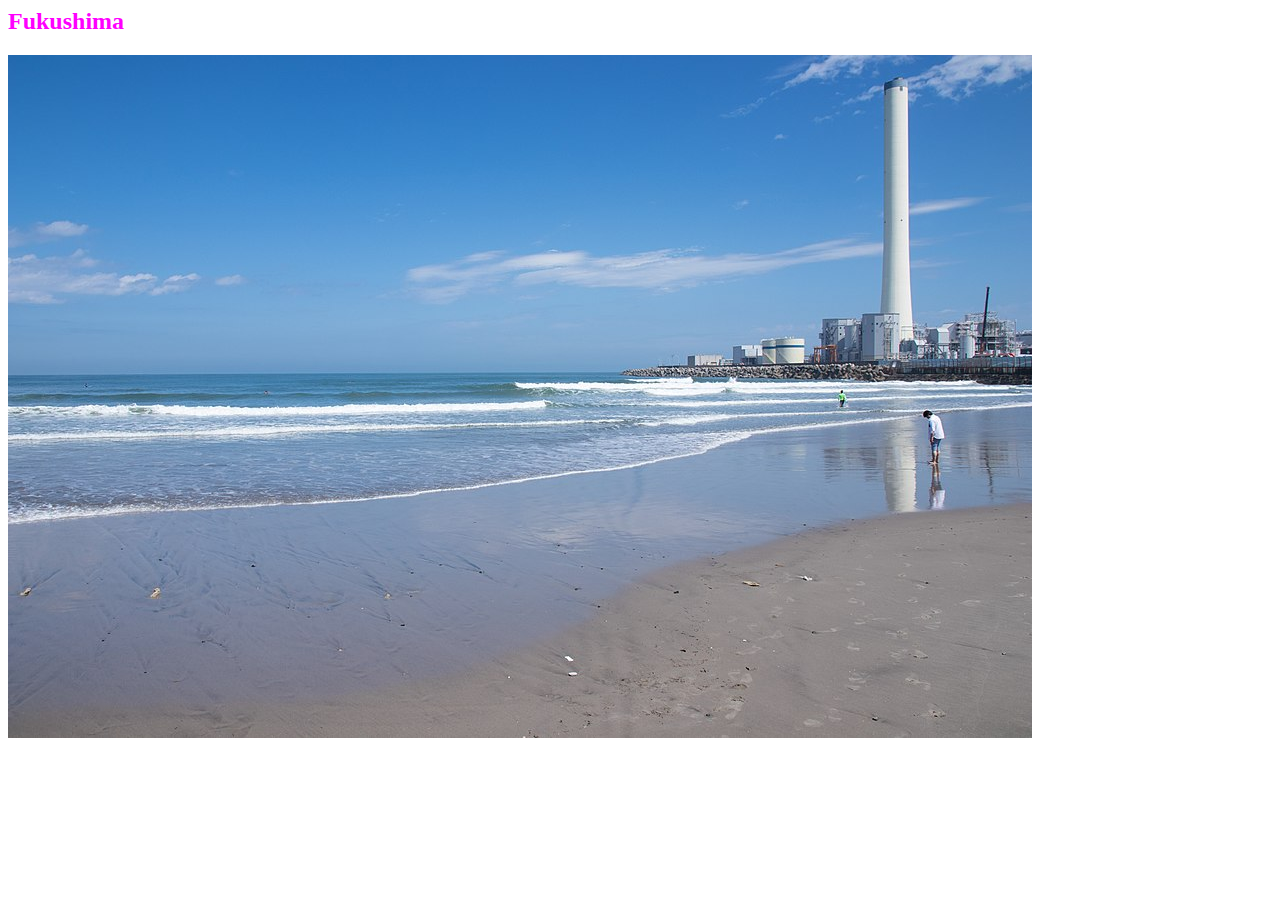
<file: localitaMare.html>
<html>
	<head>
		<title>Titolo</title>
		<link rel="stylesheet" type="text/css" href="./css/style.css">
	</head>
	<body>
		<h2 class="text-red">Fukushima</h2>
		<img src="./img/fukushima2.jpg"></img>
	</body>
</html>
</file>
<file: css/style.css>
.text-red {
	color: #ff00ff;
}

.text-center {
	text-align: center;
}
</file>
